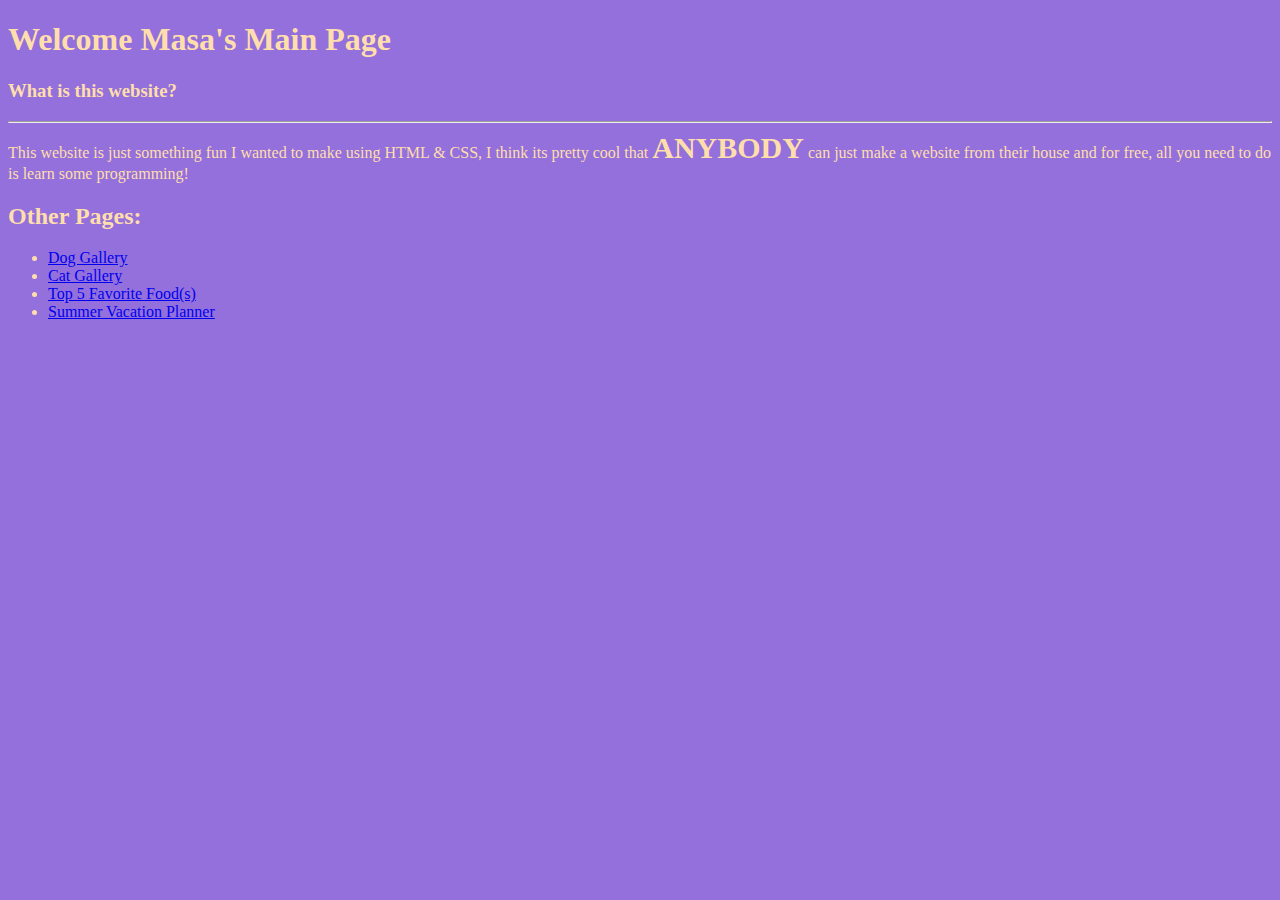
<file: index.html>
<!DOCTYPE html>
<html>
<head>
	<meta charset="utf-8">
	<meta name="viewport" content="width=device-width, initial-scale=1">
	<title>Masa's Website</title>
	<link rel="stylesheet" type="text/css" href="style.css">
</head>
<body class = "main">
	<h1 class="main">Welcome Masa's Main Page</h1>
	

<!-- Main Page -->
<p class="main">
<h3 class="main">What is this website?</h3>
<hr>
This website is just something fun I wanted to make using HTML & CSS, I think its pretty cool that <span>ANYBODY</span> can just make a website from their house and for free, all you need to do is learn some programming!  	
</p>

<h2 class="main">Other Pages:</h2>
<ul>
<li><a href = "dogs.html">Dog Gallery</a></li>
<li><a href = "cats.html">Cat Gallery</a></li>
<li><a href="food.html">Top 5 Favorite Food(s)</a></li>
<li><a href = "summer.html">Summer Vacation Planner</a></li>	
</ul>



</body>
</html>
</file>
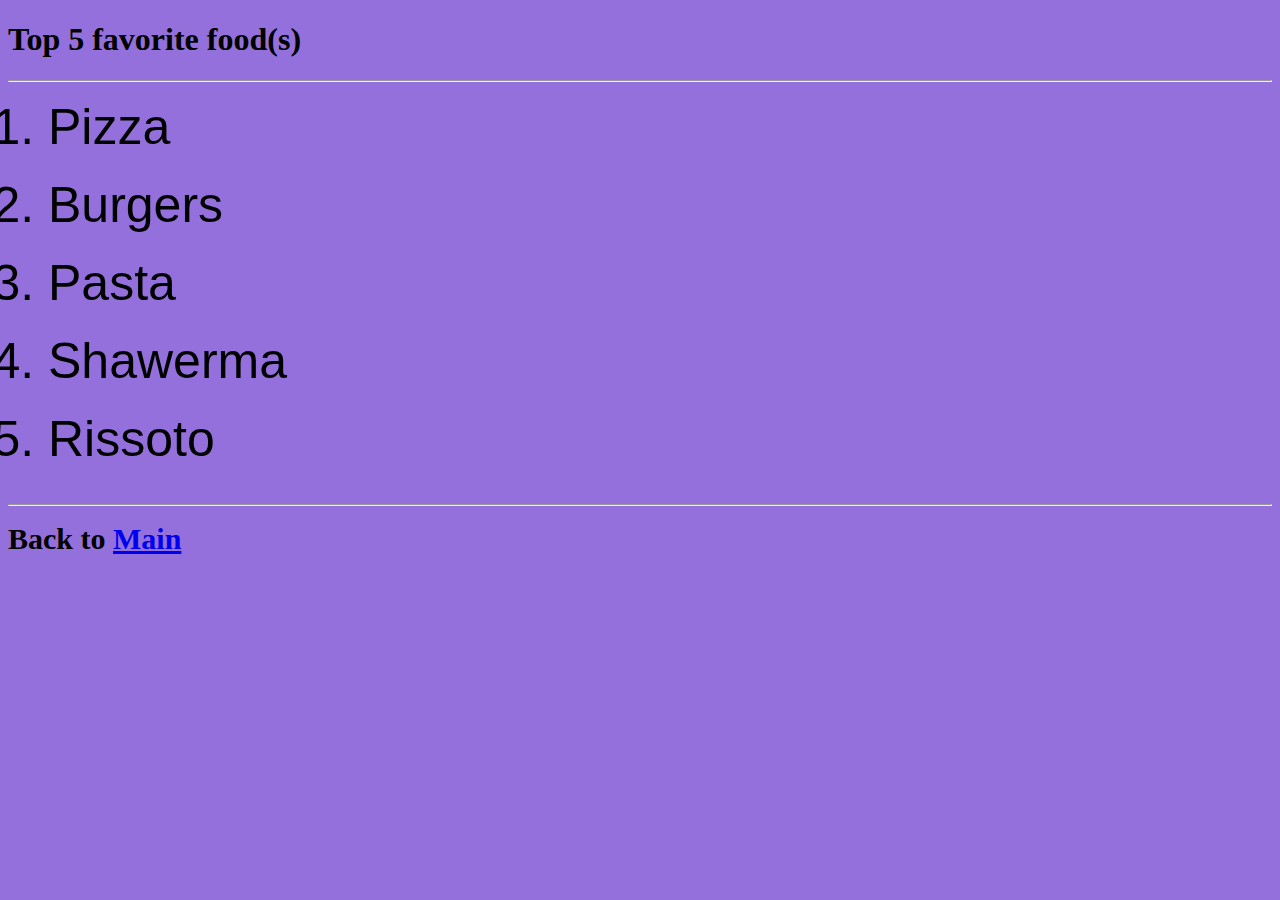
<file: food.html>
<!DOCTYPE html>
<html>
<head>
	<meta charset="utf-8">
	<meta name="viewport" content="width=device-width, initial-scale=1">
	<link rel="stylesheet" type="text/css" href="style.css">
	<title>Food</title>
</head>
<body id = "food">
	<!-- Added Spacing to words -->
<h1>Top 5 favorite food(s)</h2>	
<hr>
<ol>
<li>Pizza</li>	
<li>Burgers</li>
<li>Pasta</li>
<li>Shawerma</li>
<li>Rissoto</li>
</ol>
<hr>
<p><span>Back to <a href="main.html">Main</a></span></p>
</body>
</html>
</file>
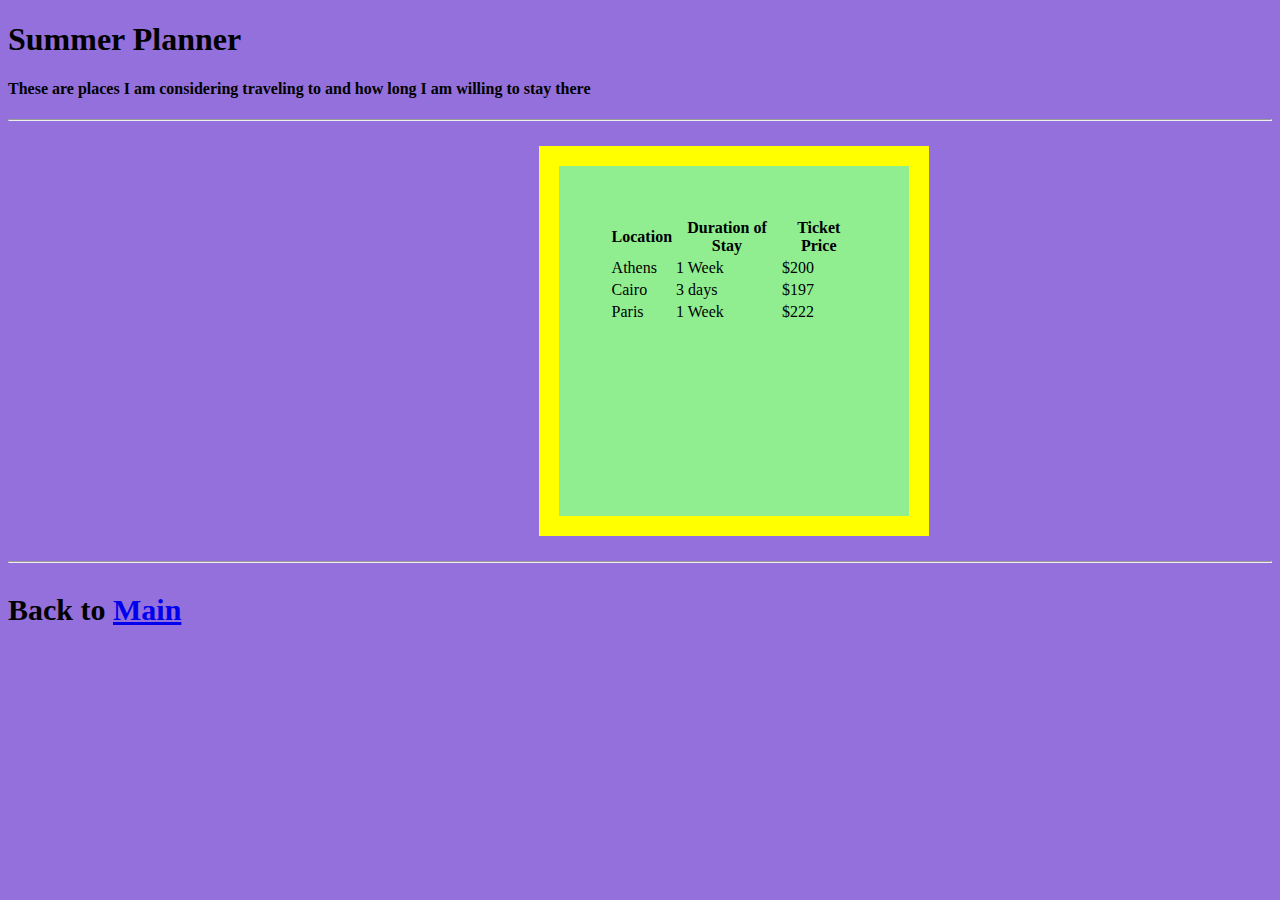
<file: summer.html>
<!DOCTYPE html>
<html>
<head>
	<meta charset="utf-8">
	<meta name="viewport" content="width=device-width, initial-scale=1">
	<link rel="stylesheet" type="text/css" href="style.css">
	<title>Summer</title>
</head>
<body>
	<h1>Summer Planner</h1>
	<h4>These are places I am considering traveling to and how long I am willing to stay there</h4>
	<hr>
<div id = "summertab">
	<!-- Used Box Model -->
<table>
	<tr>
<th>Location</th>
<th>Duration of Stay</th>
<th>Ticket Price</th>
</tr>
<tr>
<td>Athens</td>	
<td>1 Week</td>
<td>$200</td>
</tr>
<tr>
<td>Cairo</td>	
<td>3 days</td>	
<td>$197</td>	
</tr>
<tr>
<td>Paris</td>	
<td>1 Week</td>	
<td>$222</td>	
</tr>
</table>
</div>
<hr>
<span><p>Back to <a href="main.html">Main</a></p></span>
</body>
</html>
</file>
<file: style.css>
body
{
	background: mediumpurple;
}
.main
{
	color: navajowhite;
}
span
{
	font-size: 30px;
	font-weight: bold;
}

#ref
{
	color: cyan;
	font-style: italic;
}

div
{
	background: lightgreen;
	width: 250px;
	height: 250px;
	border: 20px solid yellow;
	padding: 50px;
	margin: 25px;
	position: relative;
	left: 50px;


}

#summertab
{
	position: relative;
	left: 40%;
}
#dog1 img
{
	width: 100%;
	height: 100%;
}

#dog2 
{
	position: absolute;

	left: 18%;
	bottom: 200px;

}

ol li 
{
	padding-bottom: 20px;
	font-size: 50px;

	font-family: sans-serif;
}

img 
{
	width: 90%;
	height: 90%;
}
</file>
